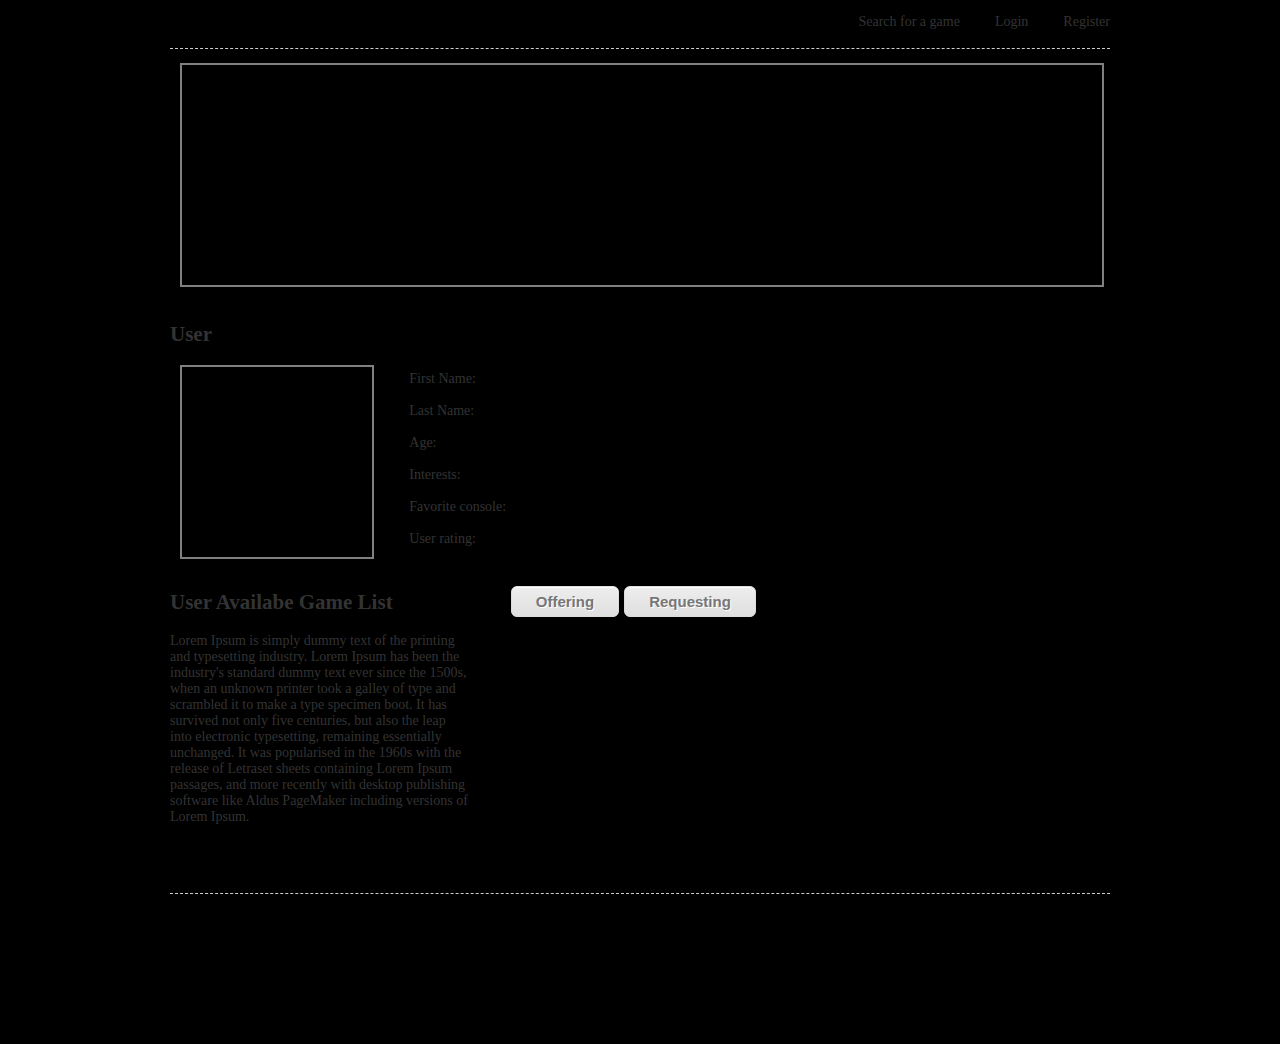
<file: GameTrade/profile.html>
<!DOCTYPE html>
<html lang="el">

	<head>
		<meta charset="utf-8">
		<title>Game Trade</title>
		<link rel="stylesheet" href="styles.css" media="screen" />
		<link rel="shortcut icon" href="images/favicon.png"/>
	</head> 


	<body>

		<div class="header">
			<div class="row">
				<div class="">
					<p id="login"><a href="#">Search for a game</a><a href="#">Login</a><a href="#">Register</a></p>
				</div>
			</div>
		</div>


		<div id="content">
			<div class="container">
				
				<div class="row">
					<div class="article-first">
						<p><div id = "box"></div></p>
					</div>
				</div>
				
				<div class="row-profil">
					<div class="article-profil">
						<h2>User</h2>
						<p><div id = "box-profil"></div></p>
					</div>
					<div class="article-profil-details">
						<p>
						<ul id="details">
							<li>First Name:</li>
							<li>Last Name:</li>
							<li>Age:</li>
							<li>Interests:</li>
							<li>Favorite console:</li>
							<li>User rating:</li>
						</ul>
						</p>
					</div>
				</div>
				
				<div class="row">
					<div class="article">
						<h2>User Availabe Game List</h2>
						<p>Lorem Ipsum is simply dummy text of the printing and typesetting industry. Lorem Ipsum has been the industry's standard
						dummy text ever since the 1500s, when an unknown printer took a galley of type and scrambled it to make a type specimen boot.
						It has survived not only five centuries, but also the leap into electronic typesetting, remaining essentially unchanged. It was popularised
						in the 1960s with the release of Letraset sheets containing Lorem Ipsum passages, and more recently with desktop publishing
						software like Aldus PageMaker including versions of Lorem Ipsum.</p>
					</div>
					<div class="article">
						<h1><a href="#" class="classname">Offering</a> <a href="#" class="classname">Requesting</a></h1>
					</div>

				</div>		
				
			</div>
	
		</div>
		
		<footer class="group">
			<div id="left">hey</div>
			<div id="right">&copy;2012 GameTrade</div>
		</footer>
		
	</body>

</html>
</file>
<file: GameTrade/styles.css>
/* MAIN INDEX CSS */

body {
	margin: 0px;
	padding: 0px;
    font-family: 'Open sans';
    background:#000000;
    font-size:14px;
    color:#333;
}

a {
    color:#333;
    text-decoration:none;
}

a:hover {
    color:#3A9EF4;
}

h1 { font-size: 20px;
	text-align:center;
}

#login { float:right;}

#login a { padding: 0 0 0 35px; }

.logo {
    float: left;
    position: relative;
    top: 17px;
}

.container {
    display: block;
    margin: 0 auto;
    width: 940px;
}

.header {
	border-bottom: 1px dashed #CECECE; 
    width: 940px;
	display: block;
    margin: 0 auto;
}

.row {
    display: inline-block;
    width: 940px;
}

.row.link {
    display: inline-block;
    margin-bottom: 25px;
}

.article {
    float: left;
    width: 300px;
	margin: 0 13.3px 0 0;
}

.article-first {
    float: left;
    width: 940px;
	margin: 0 13.3px 0 0;
}

.article p {
    font-size:14px;
    color:#333;
}

footer{

border-bottom: 1px dashed #CECECE;
padding:10px 0 0 0 ;
width: 940px;
margin: 40px auto 150px;
color: black;
text-transform: uppercase;
letter-spaceing: 3px;
}

#left{
padding:10px 0 0 0 ;
width:50%;
float: left;background-color: 231313;
}

#right{
padding:10px 0 0 0 ;
width:50%;
float: right;
text-align:right;background-color: 231313;
}

#footer p {
    color: #CECECE;
}
#footer a {
    color:#CECECE;
}
#footer a:hover {
    color:#3A9EF4;
}

ul{border:0; margin:0; padding:0;}

#pagination-clean li{
border:0; margin:0; padding:0;
font-size:11px;
list-style:none;
text-align:center;
}
#pagination-clean li, #pagination-clean a{
border:solid 1px #DEDEDE
margin-right:2px;

}
#pagination-clean .previous-off,
#pagination-clean .next-off {
color:#888888
display:block;
float:left;
font-weight:bold;
padding:3px 4px;

}
#pagination-clean .next a,
#pagination-clean .previous a {
font-weight:bold;
border:solid 1px #FFFFFF;
} 
#pagination-clean .active{
color:#00000
font-weight:bold;
display:block;
float:left;
padding:4px 6px;
}
#pagination-clean a:link,
#pagination-clean a:visited {
color:#0033CC
display:block;
float:left;
padding:3px 6px;
text-decoration:none;
}
#pagination-clean a:hover{
text-decoration:none;
}

#box {width:900px;
height:200px;
padding:10px;
border:2px solid gray;
margin:10px;}

/* END OF MAIN INDEX CSS */

/* PROFIL CSS */

#box-profil {
width:170px;
height:170px;
padding:10px;
border:2px solid gray;
margin:10px;}

.article-profil {
    float: left;
    width: 200px;
	margin: 0 13.3px 0 0;
}

.article-profil-details  {
    float: left;
    width: 400px;
	margin: 0 13.3px 0 0;
}

.article-profil2 {
    float: right;
    width: 200px;
	margin: 0 13.3px 0 0;
}



#user-details {
	padding: 42px 0 0 0;
	margin: 20px 0 20px 0;
}

.classname {
	-moz-box-shadow:inset 0px 1px 0px 0px #ffffff;
	-webkit-box-shadow:inset 0px 1px 0px 0px #ffffff;
	box-shadow:inset 0px 1px 0px 0px #ffffff;
	background:-webkit-gradient( linear, left top, left bottom, color-stop(0.05, #ededed), color-stop(1, #dfdfdf) );
	background:-moz-linear-gradient( center top, #ededed 5%, #dfdfdf 100% );
	filter:progid:DXImageTransform.Microsoft.gradient(startColorstr='#ededed', endColorstr='#dfdfdf');
	background-color:#ededed;
	-moz-border-radius:6px;
	-webkit-border-radius:6px;
	border-radius:6px;
	border:1px solid #dcdcdc;
	display:inline-block;
	color:#777777;
	font-family:arial;
	font-size:15px;
	font-weight:bold;
	padding:6px 24px;
	text-decoration:none;
	text-shadow:1px 1px 0px #ffffff;
}.classname:hover {
	background:-webkit-gradient( linear, left top, left bottom, color-stop(0.05, #dfdfdf), color-stop(1, #ededed) );
	background:-moz-linear-gradient( center top, #dfdfdf 5%, #ededed 100% );
	filter:progid:DXImageTransform.Microsoft.gradient(startColorstr='#dfdfdf', endColorstr='#ededed');
	background-color:#dfdfdf;
}.classname:active {
	position:relative;
	top:1px;
}

#details { padding: 36px 0 0 0; margin: 10px; list-style-type: none;}

#details  li {margin: 16px;}

/* END PROFIL CSS */
</file>
